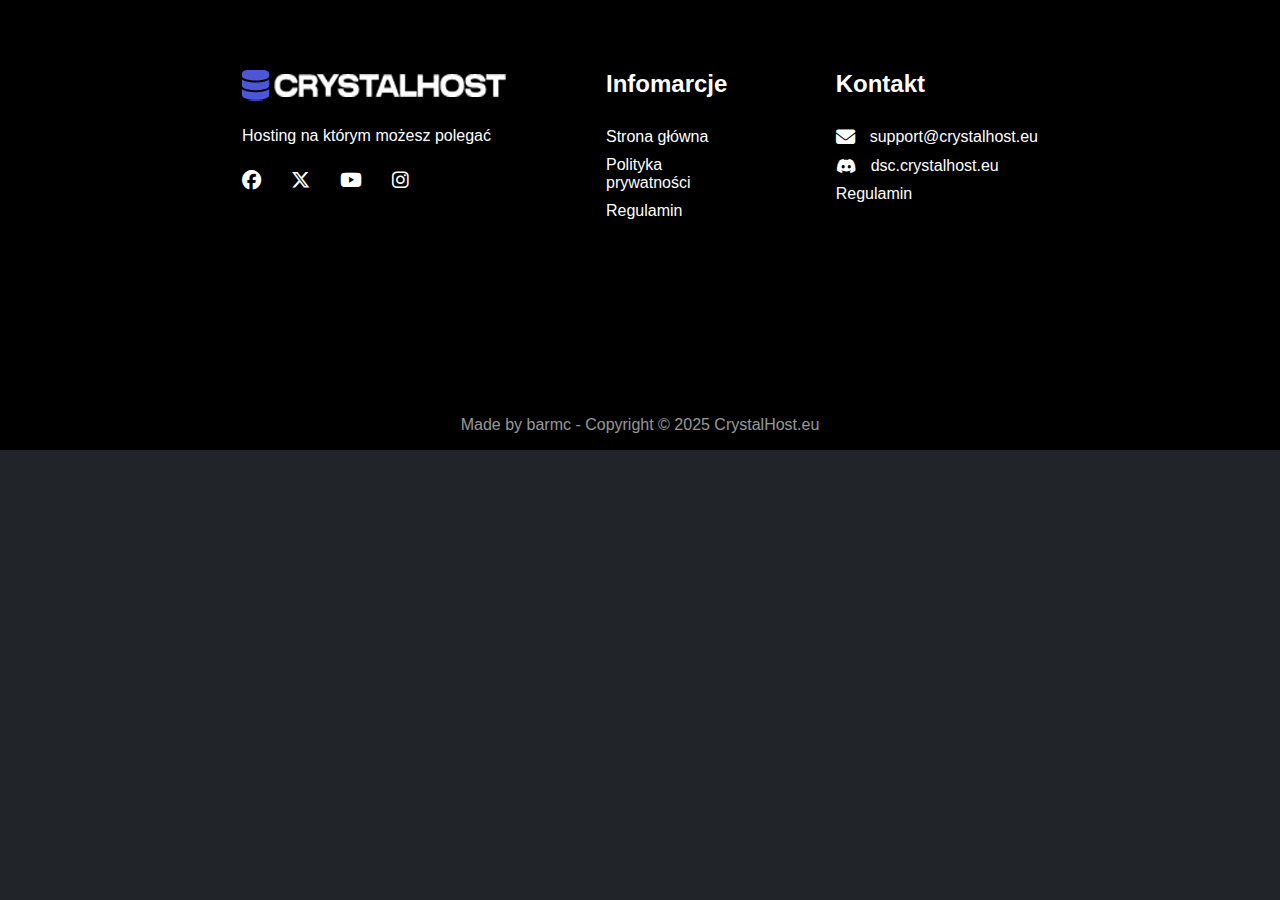
<file: footer.html>
<!DOCTYPE html>
<html lang="en">
<head>
    <meta charset="UTF-8">
    <meta name="viewport" content="width=device-width, initial-scale=1.0">
    <title>Document</title>
    <link rel="stylesheet" href="styles/index.css">
    <link rel="stylesheet" href="https://cdnjs.cloudflare.com/ajax/libs/font-awesome/6.7.2/css/all.min.css" integrity="sha512-Evv84Mr4kqVGRNSgIGL/F/aIDqQb7xQ2vcrdIwxfjThSH8CSR7PBEakCr51Ck+w+/U6swU2Im1vVX0SVk9ABhg==" crossorigin="anonymous" referrerpolicy="no-referrer" />
</head>
<body>
    <div class="footer-container">
        <footer>
            <div class="footer-main">
                <div class="footer-item">
                    <img id="footer-logo" src="media/crystal_host.png" alt="crystal-host-Logo">
                    <p>Hosting na którym możesz polegać</p>
                    <div class="socials">
                        <i class="fa-brands fa-facebook icon"></i>
                        <i class="fa-brands fa-x-twitter icon"></i>
                        <i class="fa-brands fa-youtube icon"></i>
                        <i class="fa-brands fa-instagram icon"></i>
                    </div>
                </div>
                <div class="footer-item">
                    <h2>Infomarcje</h2>
                    <a href="#" target="_blank" rel="noopener noreferrer">Strona główna</a>
                    <a href="files/Polityka-Crystalhost.pdf"     target="_blank" rel="noopener noreferrer">Polityka prywatności</a>
                    <a href="#" target="_blank" rel="noopener noreferrer">Regulamin </a>
                </div>
                <div class="footer-item">
                    <h2>Kontakt</h2>
                    <span class="footer-info">
                        <i class="fa-solid fa-envelope icon"></i>
                        <a href="mailto:support@crystalhost.eu">support@crystalhost.eu</a>
                    </span>
                    <span class="footer-info">
                        <i class="fa-brands fa-discord"></i>
                        <a href="dsc.crystalhost.eu">dsc.crystalhost.eu</a>
                    </span>
                    <a href="#" target="_blank" rel="noopener noreferrer">Regulamin </a>
                </div>
            </div>
            <div class="copyright-div">
                <span class="copyright" onclick="scrollUp(0)">Made by barmc - Copyright &copy; 2025 CrystalHost.eu </span>
            </div>
        </footer>
    </div>
</body>
</html>
</file>
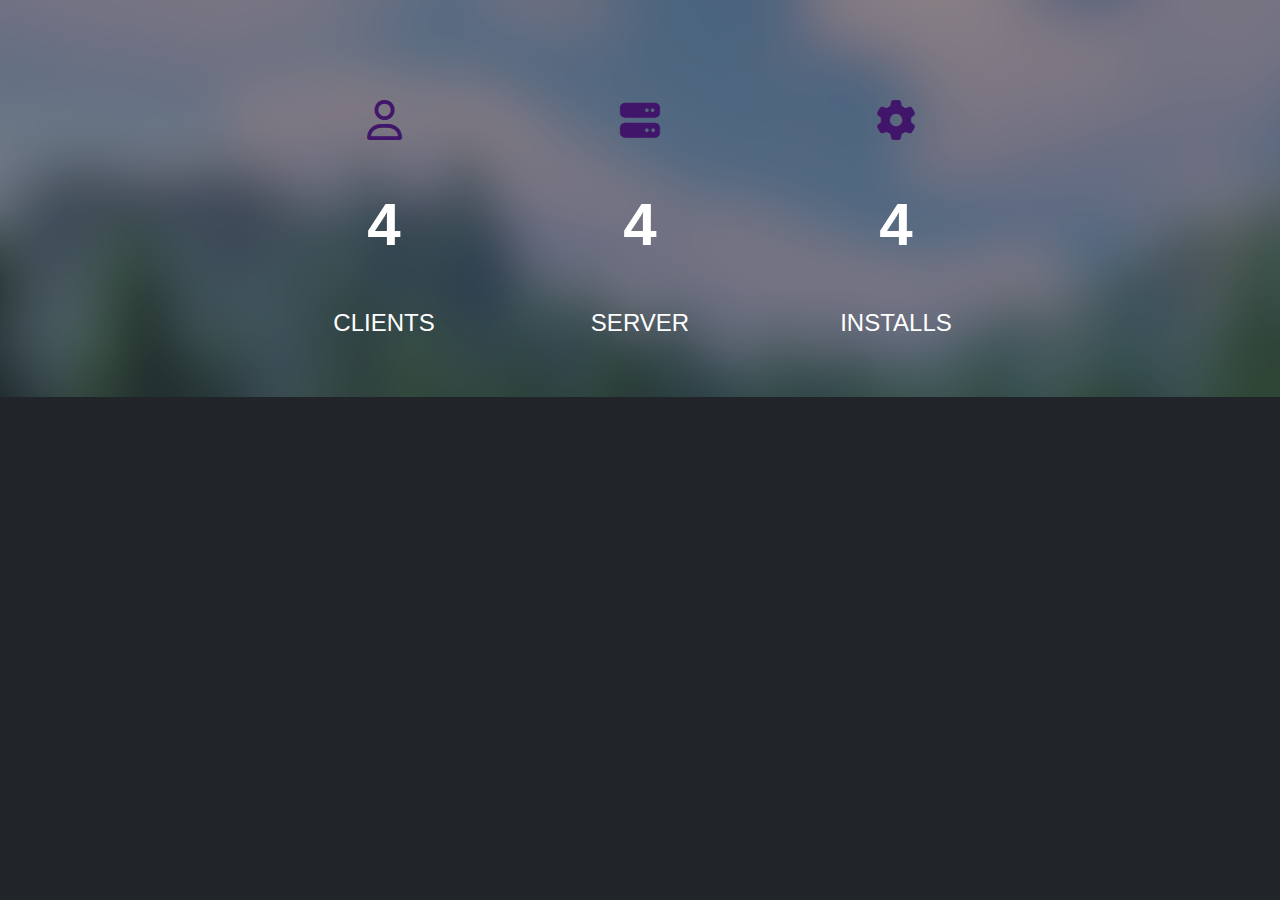
<file: panel.html>
<!DOCTYPE html>
<html lang="en">
<head>
    <meta charset="UTF-8">
    <meta name="viewport" content="width=device-width, initial-scale=1.0">
    <title>Document</title>
    <link rel="stylesheet" href="styles/index.css">
    <link rel="stylesheet" href="https://cdnjs.cloudflare.com/ajax/libs/font-awesome/6.7.2/css/all.min.css" integrity="sha512-Evv84Mr4kqVGRNSgIGL/F/aIDqQb7xQ2vcrdIwxfjThSH8CSR7PBEakCr51Ck+w+/U6swU2Im1vVX0SVk9ABhg==" crossorigin="anonymous" referrerpolicy="no-referrer" />

</head>
<body>
    <div class="stats-container">
        <div class="stats">
            <div class="stats-item">
                <i class="fa-regular fa-user stats-icon"></i>
                <h2>4</h2>
                <span class="stats-text">CLIENTS</span>
            </div>
            <div class="stats-item">
                <i class="fa-solid fa-server stats-icon"></i>
                <h2>4</h2>
                <span class="stats-text">SERVER</span>
            </div>
            <div class="stats-item">
                <i class="fa-solid fa-gear stats-icon"></i>
                <h2>4</h2>
                <span class="stats-text">INSTALLS</span>
            </div>
        </div>
        
    </div>
    
</body>
</html>
</file>
<file: styles/index.css>
/* main file, all css files are imported here */
@import url("./root.css");
@import url("./navbar.css");
@import url("./main.css");
@import url("style.css");
@import url("./footer.css");
@import url("./stats.css");
@import url("./whyUs.css");
@import url("./faq.css");
</file>
